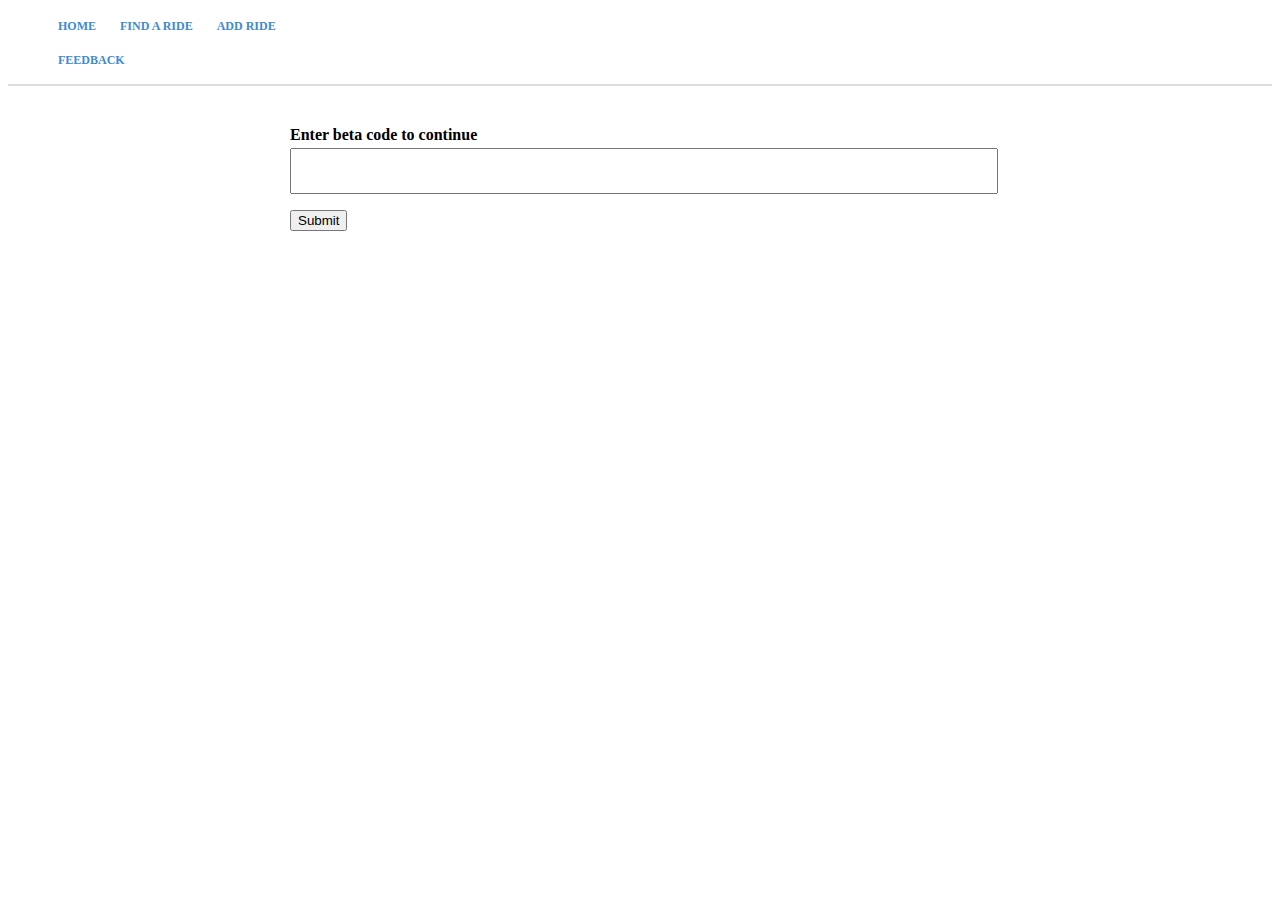
<file: templates/beta_code.html>
<!DOCTYPE html>
<html>

  <head>
    <title>ridesplitter</title>
    <link href="http://s3.amazonaws.com/codecademy-content/courses/ltp/css/shift.css" rel="stylesheet">
    <link rel="stylesheet" type="text/css" href="http://s3.amazonaws.com/codecademy-content/courses/ltp/css/bootstrap.css">
    <link rel="stylesheet" type="text/css" href="/static/styles/main.css">
    
  </head>

  <body>
    <div class="nav">
      <div class="container">
        <ul class="pull-left">
          <li><a href="/">Home</a></li>
          <li><a href="/browse">Find a ride</a></li>
          <li><a href="/add">Add Ride</a></li>
        </ul>
        <ul class="pull-right">
          <!--<li><a href="#">About</a></li>-->
          <li><a href="https://docs.google.com/forms/d/1R2dEPFrnc2kUxOM-6In-M4LRmd1VoOMZ-9xADz2uIDc/viewform" target="_blank">Feedback</a></li>
        </ul>
      </div>
    </div>

    <div class="rides_container">
      <br>
      <form method="post">
        <label class="field">Enter beta code to continue</label>
        <p class="add_ride_input">
          <input name="beta_code">
        </p>
        <button name="beta_code_button" value="1">Submit</button>
      </form>
    </div>
</file>
<file: static/styles/main.css>
.nav {

  border-bottom: 2px #DDDDDD solid;
}

.nav a {
  color: #408AD2;
  font-size: 12px;
  font-weight: bold;
  padding: 14px 10px;
  text-transform: uppercase;
  text-decoration: none;
}

.nav a:hover {
  color: #679ED2;
}

.nav li {
  display: inline;
}

.jumbotron {
  background-image:url('http://www.chicagomonthlyparking.com/wp-content/uploads/2013/10/chicago-loop.jpg');
  height: 500px;
}

.jumbotron .container {
  position: relative;
  top:100px;
}

.jumbotron h1 {
  color: #fff;
  font-size: 48px;  
  font-family: 'Shift', sans-serif;
  font-weight: bold;
}

.jumbotron p {
  font-size: 20px;
  color: #fff;
}

.neighborhood-guides {
    background-color: #efefef;
    border-bottom: 1px solid #dbdbdb;
}

.neighborhood-guides h2 {
    color: #393c3d;
    font-size: 24px;
}

.neighborhood-guides p {
    font-size: 15px;
    margin-bottom: 13px;
}

.learn-more {
  background-color: #f7f7f7;
}

.learn-more h3 {
  font-family: 'Shift', sans-serif;
  font-size: 18px;
  font-weight: bold;
}

.learn-more a {
  color: #00b0ff;
}

.add_ride_container {
  margin-top: 20px;
}

.add_ride {
  width: 500px;
  margin: auto;
}

.time_colon {
  font-size: 20px;
}

.date_slash {
  font-size: 20px;
}

.add_ride_input input {
  width: 100%;
  height: 40px;
  font-size: 20px;
}

.add_ride_input select {
  height: 40px;
  font-size: 20px;
}

.hour_select, .minute_select {
  width: 38%;
}

.month_select, .day_select {
  width: 31%;
}

.year_select {
  width: 32%;
}

.am_pm_select {
  width: 18%;
}

.destination_select {
  width: 100%;
}

.field {
  float: left;
  font-weight: bold;
  margin-top: 6px;
  margin-bottom: 4px;
}

.add_ride button {
  margin-top: 10px;
  width: 100%;
  height: 40px;
  border-radius: 0px;
  font-size: 20px;
  font-weight: bold;
  background-color: gray;
  border: none;
  color: white;
}

.add_ride button:hover {
  background-color: #A7A7A7;
}

fieldset p {
  clear: both;
}

input[type=date]::-webkit-inner-spin-button {
    -webkit-appearance: none;
    display: none;
}

.ride, .full_ride {
  margin: 16px 0 16px 0;
  padding: 10px;
  width: 100%;
  border: 1px solid black;
}

.ride {
  background-color: #92FF8D;
}

.full_ride {
  background-color: #FF9999;
  color: #454545;
}

#join_popup {
  background-color: #97A4DB;
  display: none;
  height: 500px;
}

#delete_popup {
  background-color: #97A4DB;
  display: none;
  height: 500px;
}

.ui-dialog {
  margin-top: 120px;
  box-shadow: 2px 2px 5px #666;
}

.ui-widget-content {
  background-color: #5A5E71;
}

.ui-widget-header {
  height: 35px;
  vertical-align: center;
}

.ui-dialog-titlebar {
  padding: 3px 5px;
}

.ui-dialog-title {
  font-size: 20px;
}

.ui-widget-content button {
  float: right;
}

.ui-widget-content .input_button {
  margin-top: 10px;
  width: 100%;
  height: 40px;
  border-radius: 0px;
  font-size: 20px;
  font-weight: bold;
  background-color: gray;
  border: none;
  color: white;
}

#delete_popup.ui-dialog-content {
  padding: 10px;
  height: 130px !important;
}

#join_popup.ui-dialog-content {
  padding: 10px;
  height: 600px !important;
}

.error_message {
  color: red;
  text-align: center;
  text-transform: uppercase;
  font-weight: bold;
  margin: 10px;
}

legend {
  text-align: center;
  margin-bottom: 10px;
}

.rides_container {
  width: 700px;
  margin: auto;
}

.rides_container h1 {
  text-align: center;
}

.full_msg {
  font-weight: bold;
  text-align: center;
}

.col-md-4 h2 {
  margin-top: 150px;
  text-align: center;
}

.airport_container {
  width: 900px;
  margin: auto;
}

.airport_container img {
  width: 420px;
}

.ohare_img {
  float: left;
}

.midway_img {
  float: right;
}

.centered_h1 {
  text-align: center;
}

.delete_button {
  background-color: #555;
  color: white;
  border: none;
  border-radius: 10px;
}

.delete_button:hover {
  background-color: #777;
}

.refresh_message {
  text-align: center;
}

.red_asterisk {
  color: red;
  font-size: 20px;
}
</file>
